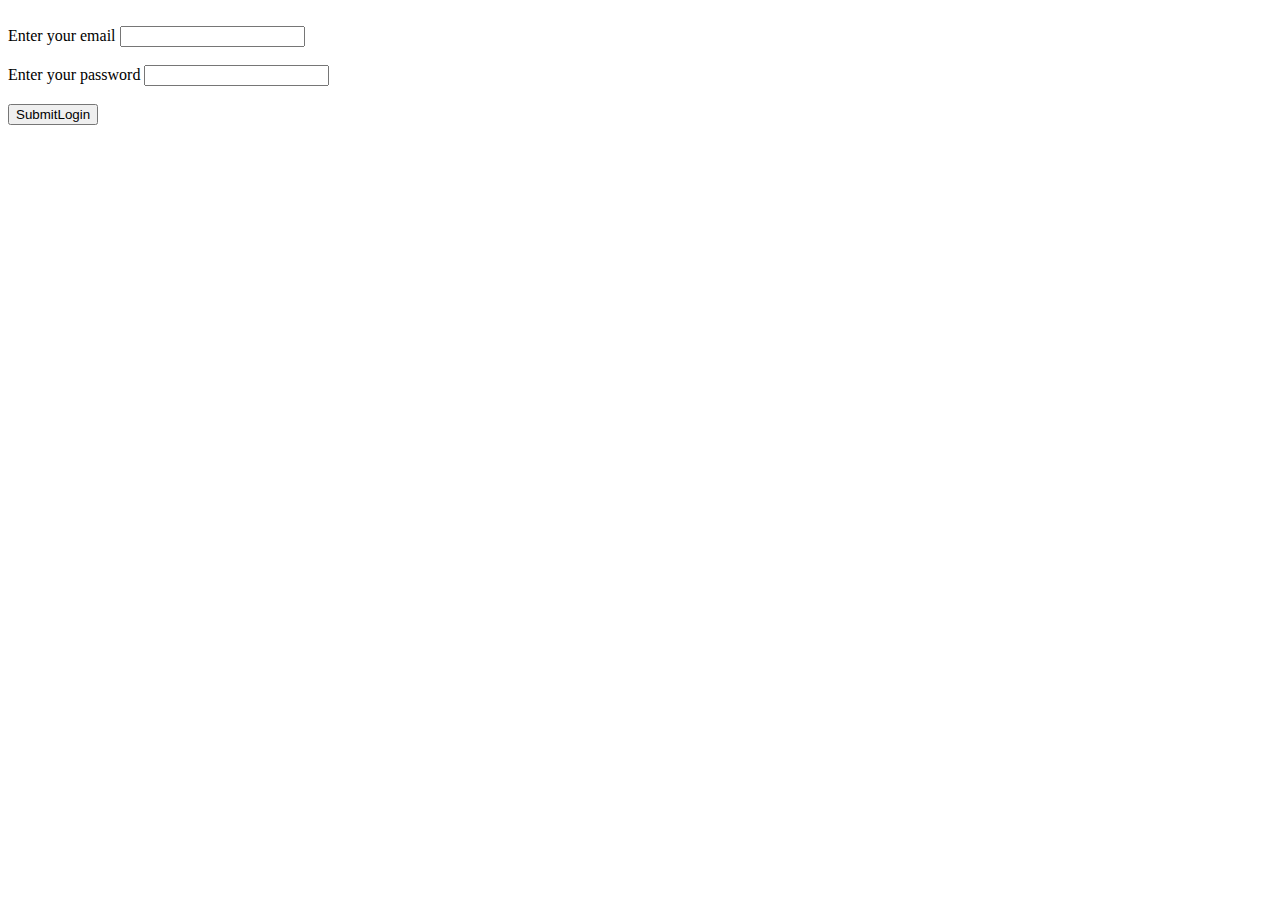
<file: web/index.html>
<!DOCTYPE html>
<!--
To change this license header, choose License Headers in Project Properties.
To change this template file, choose Tools | Templates
and open the template in the editor.
-->
<html>
    <head>
        <title>TODO supply a title</title>
        <meta charset="UTF-8">
        <meta name="viewport" content="width=device-width, initial-scale=1.0">
        <style>
             body{
                background-image:url('https://image.freepik.com/free-photo/wooden-ampersand-sign-spiral-notepad-blank-white-page-dual-wallpaper_23-2147907178.jpg');
                
            }
         


        </style>
    </head>
    <body>
       
        <form method = "post" action ="loginServlet" >
            <br>
            <label  class="input" for="Email">Enter your email</label>
            <input type="text" id="email" name="email"><br><br>
            <label  class="input" for="password">Enter your password</label>
            <input type="password" id="password" name="password"><br><br>
            <input type="submit" value="SubmitLogin" name="submitLogin">
        </form>
    </body>
</html>
</file>
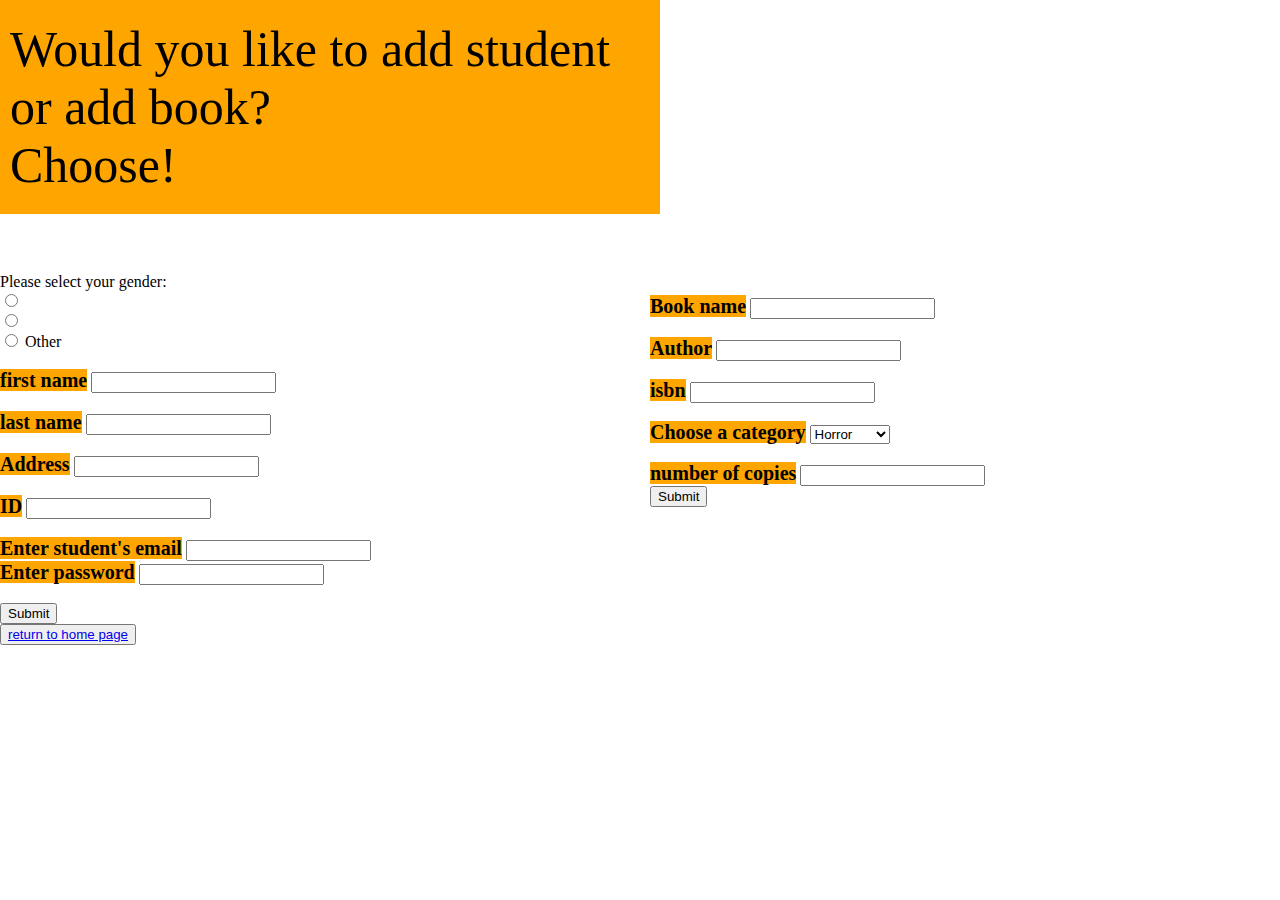
<file: web/addBookOrStudent.html>
<!DOCTYPE html>
<!--
To change this license header, choose License Headers in Project Properties.
To change this template file, choose Tools | Templates
and open the template in the editor.
-->
<html>
    <head>
        <title>TODO supply a title</title>
        <meta charset="UTF-8">
        <meta name="viewport" content="width=device-width, initial-scale=1.0">
        <style type="text/css">
            html{
                scroll-behavior:smooth;
            }
            body {
               
                margin: 0;
            }
            #main{
            
             display: grid;
             grid-template-columns: 1fr 1fr;
             grid-gap: 20px;
            }
            #1{
                
            }
            
             #2{
               
            }
            
        </style>
    <link rel="stylesheet" type="text/css" href="addBookOrStusent.css">
    </head>
    
    <body>
        <header class="header" id="h">Would you like to add student or add book? <br> Choose!</header>
        <br>
        
         
        <div id="main">
            <div id="1">
                <div id="addHeader1" style="color: white" > Add student!</div>
                    <br>
                    <form >
                        Please select your gender:
                        <br>
                            <input type="radio" id="male" name="gender" value="male">
                            <label style="color:white"  for="male">Male</label><br>
                            <input type="radio" id="female" name="gender" value="female">
                            <label style="color:white"  for="female">Female</label><br>
                            <input type="radio" id="other" name="gender" value="other">
                            <label style="color:black"  for="other">Other</label>
                            <br>
                            <br>  
                            <label  class="input" for="firstName">first name</label>
                            <input type="text" id="firstName" name="firstName"><br><br>
                            <label  class="input" for="lastName">last name</label>
                            <input type="text" id="lastName" name="lastName"><br><br>
                            <label  class="input" for="Address">Address</label>
                            <input type="text" id="Address" name="Address"><br><br>
                            <label  class="input" for="ID">ID</label>
                            <input type="text" id="ID" name="ID"><br><br>
                             <label  class="input" for="email">Enter student's email</label>
                            <input type="email" id="email" name="email">
                            <br>
                            <label class="input" for="password">Enter password</label>
                            <input type="text" id="password" name="password">
                            <br>
                            <br>
                            <input type="submit" value="Submit" name="submitStudent">
                           
                    </form>
            </div>
        <div id="2">
          
         <h3 id="addHeader2"  > Add book!</h3>
            
               <form>
                    <label  class="input" for="bookName">Book name</label>
                    <input type="text" id="bookName" name="bookName"><br><br>
                    <label  class="input" for="Author">Author</label>
                    <input type="text" id="Author" name="Author"><br><br>
                    <label  class="input" for="isbn">isbn</label>
                    <input type="text" id="isbn" name="isbn"><br><br>
                    <label  class="input" for="choise">Choose a category</label>
                    <label style="color:black" for="books"></label>
                    <select name="books" id="books">
                        <option value="Horror">Horror</option>
                        <option value="Fiction">Fiction</option>
                        <option value="Fantasy">Fantasy</option>
                        <option value="Thriller">Thriller</option>
                        <option value="Romance">Romance</option>
                        <option value="Crime">Crime</option>
                    </select>
                    <br><br>
                    <label  class="input" for="numberOfCopies">number of copies</label>
                    <input type="number" id="numberOfCopies" name="numberOfCopies"><br>
                     <input type="submit" value="Submit" name="submitBook">
                </form>
            </div>
        </div>
    
        <div class="returnHomeButton">
            <button> <a href="main.html"> return to home page</a></button>
        </div>
    </body>
</html>
</file>
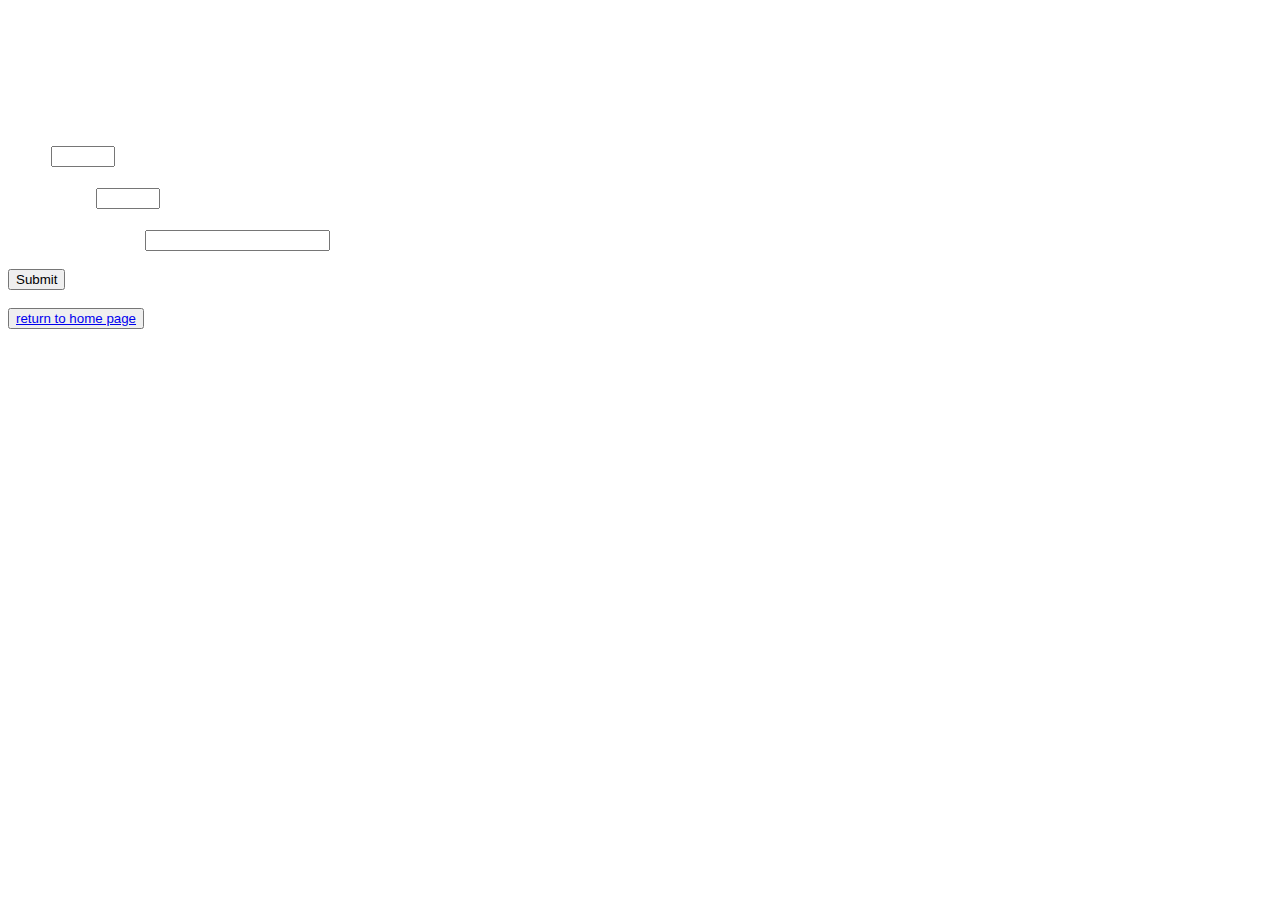
<file: web/borrowBook.html>
<!DOCTYPE html>
<!--
To change this license header, choose License Headers in Project Properties.
To change this template file, choose Tools | Templates
and open the template in the editor.
-->
<html>
    <head>
        <title>Let's borrow a book</title>
        <meta charset="UTF-8">
        <meta name="viewport" content="width=device-width, initial-scale=1.0">
        <style>
            body{
                background-image:url('http://2.bp.blogspot.com/-dsZ9XYOD1rc/VNyNXIF4PwI/AAAAAAAAAl8/uvfcXhaeXxE/s1600/Beautiful%2BBooks%2B2.jpg');
            }
        </style>
    </head>
    <body>
        <br>
        <div style="color:white;font-size:50px;">Let's borrow a book</div>
        <br>
               <label style="color:white;font-size:20px;" class="input" for="choise">Choose a category</label>
               
      <label style="color:black" for="books"></label>
       <form method="post"  action="borrowServlet">
      <br>
         <label style="color:white;font-size:20px;" for="isbn">isbn:</label>
            <input type="number" id="isbn" name="isbn" min="1" max="100">
            <br>
            <br>
          <label style="color:white;font-size:20px;" for="copyNum">copyNum:</label>
             <input type="number" id="copyNum" name="copyNum" min="1" max="100">
            <br>
            <br>
            <label  style="color:white;font-size:20px;" for="name">Enter your name</label>
            <input type="text" id="name" name="name">
            <br><br>
            <input type="submit">
       </form>
  
  <br>
        <div class="returnHomeButton">
            <button> <a href="main.html"> return to home page</a></button>
        </div>
    </body>
</html>
</file>
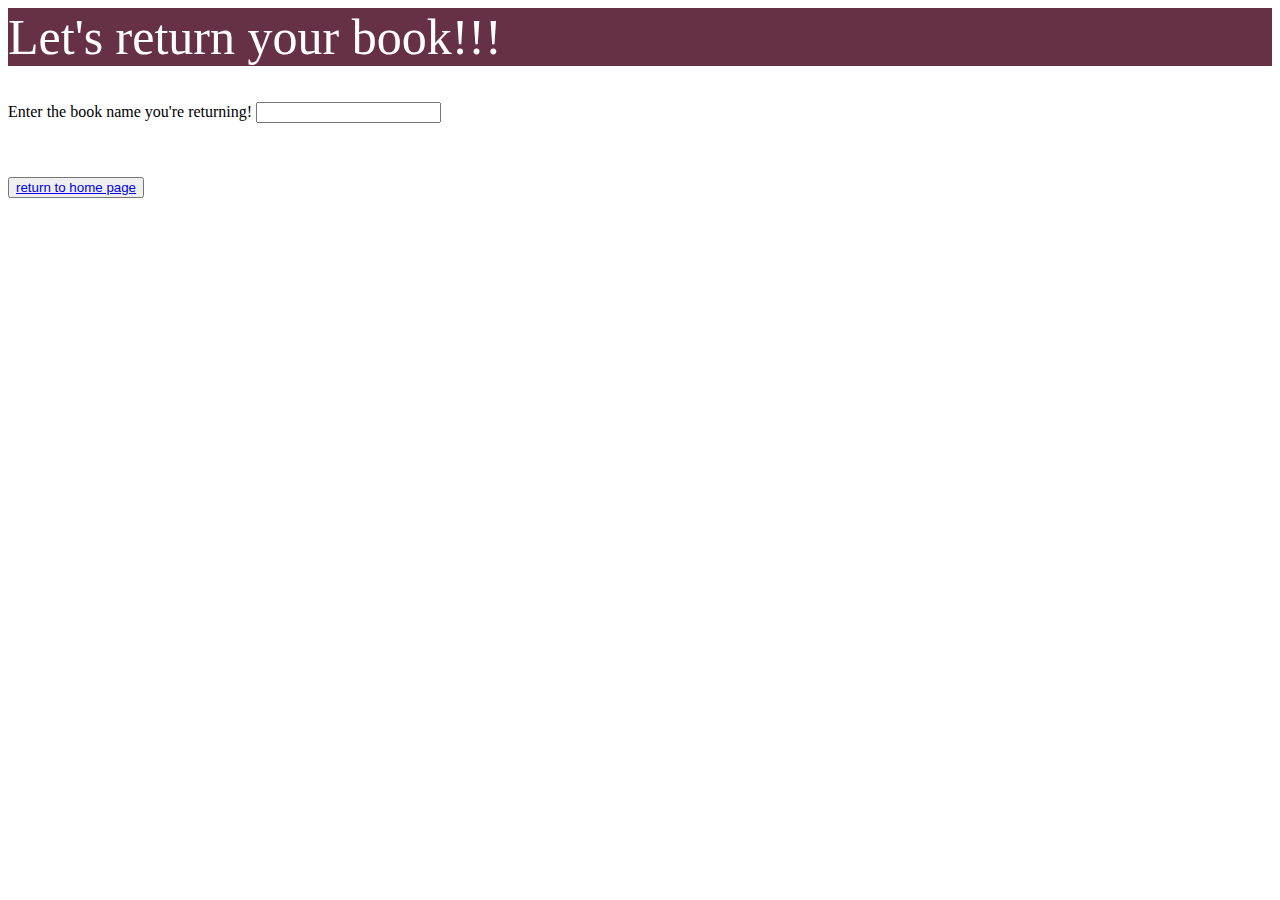
<file: web/returnBook.html>
<!DOCTYPE html>
<!--
To change this license header, choose License Headers in Project Properties.
To change this template file, choose Tools | Templates
and open the template in the editor.
-->
<html>
    <head>
        <title>TODO supply a title</title>
        <meta charset="UTF-8">
        <meta name="viewport" content="width=device-width, initial-scale=1.0">
        <style>
            body{
                background-image: url('http://4.bp.blogspot.com/-Nwl976knNZU/VNyNZtS9qGI/AAAAAAAAAmU/mR2Dm2t6Y_c/s1600/Beautiful%2BBooks%2B4.jpg');
            }
        </style>
    </head>
    <body>
        
       <header class="h1" style="color:white;font-size:50px;background-color: #663046; ">Let's return your book!!!</header>
       <br><br>
         <label  class="input" for="bookName">Enter the book name you're returning!</label>
         
  <input type="text" id="bookName" name="bookName"><br><br>
        
       <br>
       <br>
        
         <div class="returnHomeButton">
            <button> <a href="main.html"> return to home page</a></button>
        </div>
    </body>
</html>
</file>
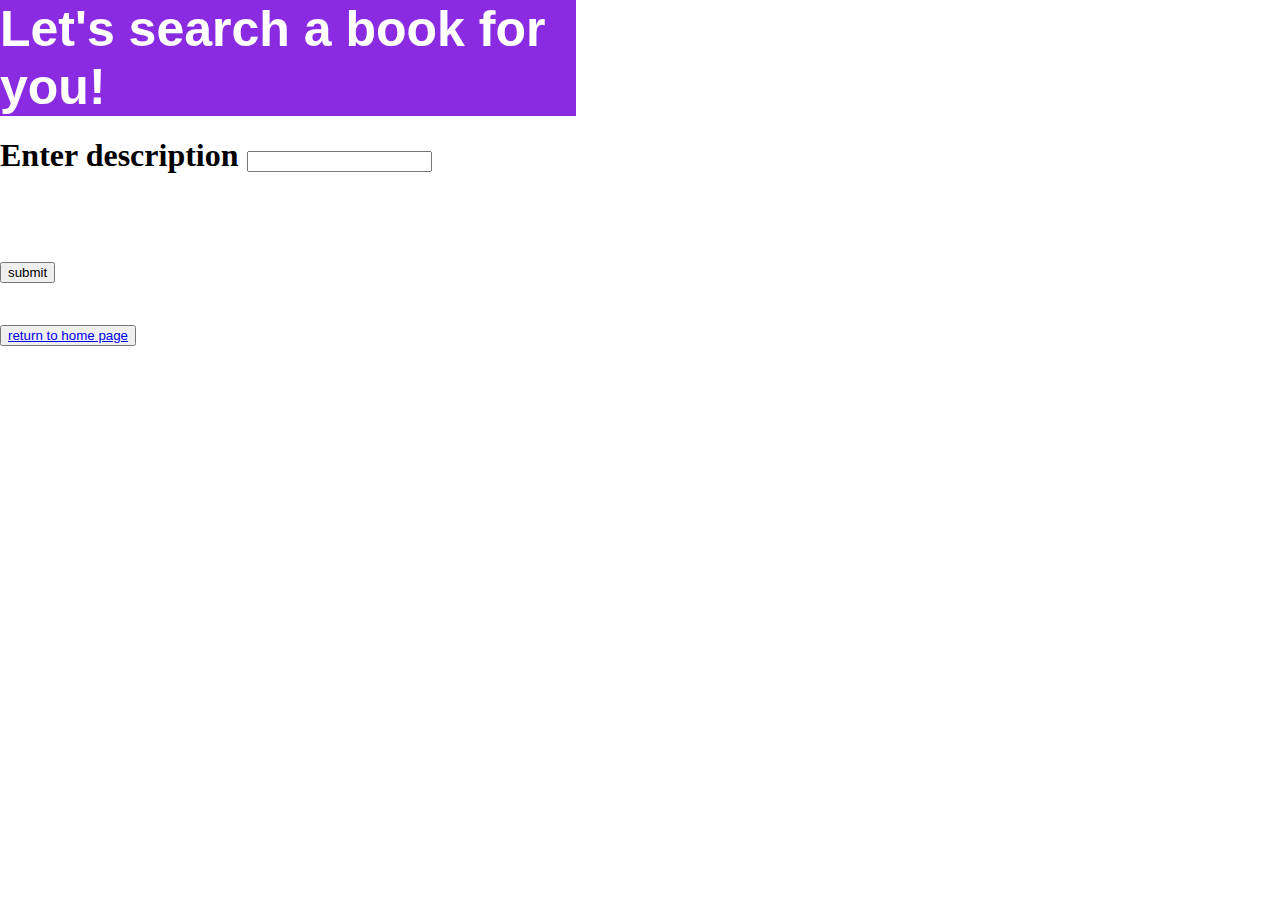
<file: web/searchBook.html>
<!DOCTYPE html>
<!--
To change this license header, choose License Headers in Project Properties.
To change this template file, choose Tools | Templates
and open the template in the editor.
-->
<html>
    <head>
        <title>Let's search a book for you!</title>
        <meta charset="UTF-8">
        <meta name="viewport" content="width=device-width, initial-scale=1.0">
        <style type="text/css">
            body {
                margin: 0;
            }
        </style>
    <link rel="stylesheet" type="text/css" href="search.css">
    </head>
    <body>
        <header id="header">Let's search a book for you!</header>
        
        <form method="post" action="searchServlet">
        <h1>
             <label  class="input" for="desc">Enter description</label>
             <input type="text" id="desc" name="desc"><br><br>
              <br>
        <input type="submit" value="submit">
        </h1>
        
         </form>
        
        <br>
         <div class="returnHomeButton">
            <button> <a href="main.jsp"> return to home page</a></button>
        </div>
    </body>
</html>
</file>
<file: web/addBookOrStusent.css>
body{
    background-image: url('https://pbs.twimg.com/media/EeH1XaEXoAAGtYL?format=jpg&name=small') ;
    overflow: hidden
  
        
}
.header{
  
  background-color:orange;
  padding: 20px 10px;
  font-size: 50px;
   width: 50%;
}

.input{
  background-color:orange;
  font-size: 20px;
  font-weight: bold;  
}
#addHeader1{
    color: white;
  font-size: 20px;
  font-weight: bold; 
 
}

#addHeader2{
    color:white;
  font-size: 20px;
  font-weight: bold; 
 
}
</file>
<file: web/search.css>
body{
     background-image: url('https://image.freepik.com/free-photo/person-drawing-symbols-coming-out-light-bulb-top-book_1232-909.jpg') ;
  /*  background-image: url('https://storage.googleapis.com/gweb-uniblog-publish-prod/images/search_anchor_hero_2.max-1000x1000.jpg') ;*/
    
  
}

#header{
    font-size: 50px;
    font-weight: bold;
    font-family: sans-serif;
    background: blueviolet;
    color: #ffffff;
    width:45%;
}
</file>
